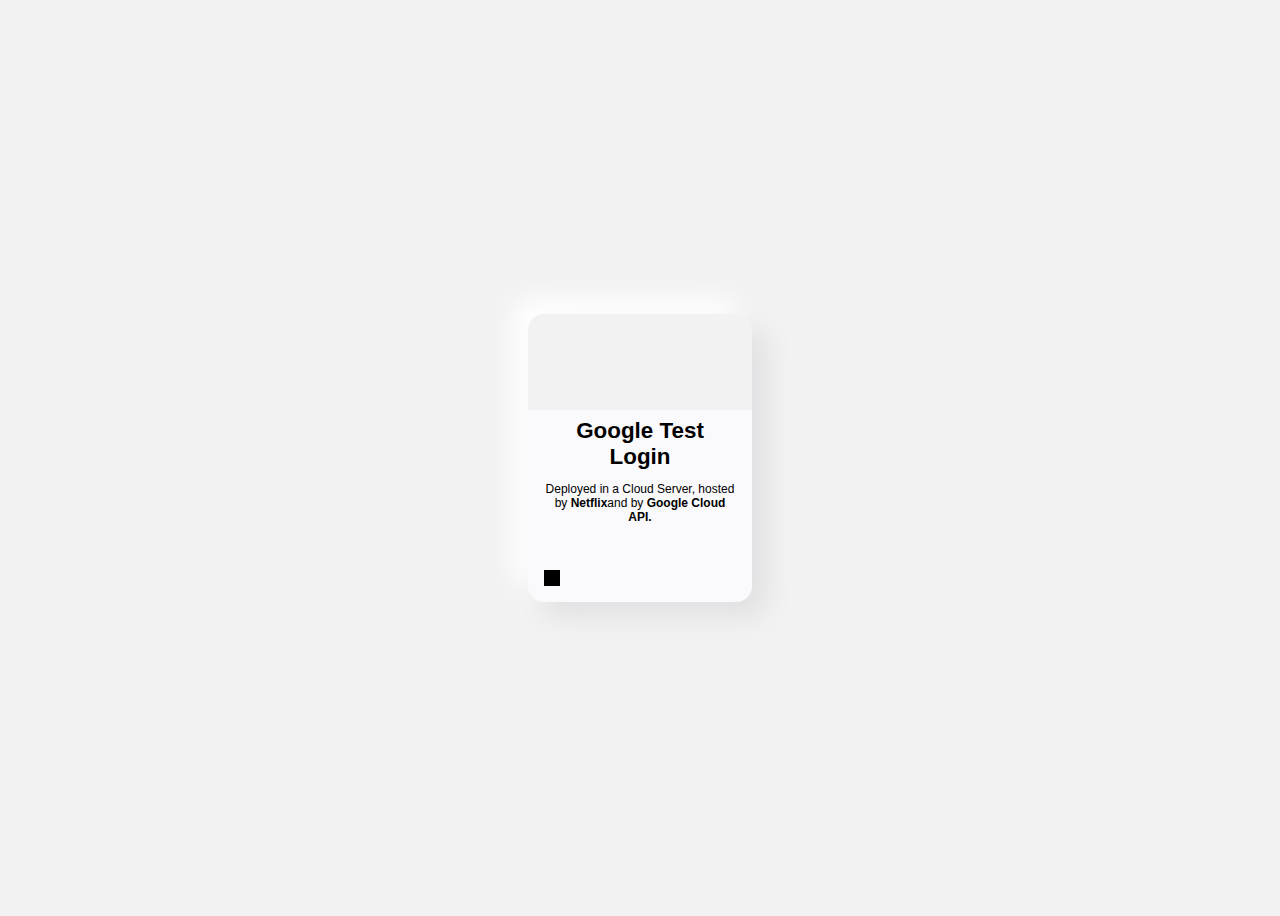
<file: index.html>
<!DOCTYPE html>
<html lang="en">
<head>
    <meta charset="UTF-8">
    <meta http-equiv="X-UA-Compatible" content="IE=edge">
    <meta name="viewport" content="width=device-width, initial-scale=1.0">
    <title>Google Login Test</title>
    <link rel="stylesheet" href="/style.css">
</head>
<body>
    <div class="center">
        <div class="property-card">
          <a href="#">
            <div class="property-image">
              <div class="property-image-title">
                <!-- Optional <h5>Card Title</h5> If you want it, turn on the CSS also. -->
              </div>
            </div></a>
          <div class="property-description">
            <h5> Google Test Login </h5>
            <p>Deployed in a Cloud Server, hosted by <b>Netflix</b>and by <b>Google Cloud API.</b></p>
          </div>
          <a href="/google-auth.html">
            <div class="property-social-icons">
              <!-- I would usually put multipe divs inside here set to flex. Some people might use Ul li. Multiple Solutions -->
            </div>
          </a>
        </div>
      </div>
</body>
</html>
</file>
<file: style.css>
body
{
  background-color:#f2f2f2;
  font-family: 'RobotoDraft', 'Roboto', sans-serif;
  -webkit-font-smoothing: antialiased;
}

*
{
  -webkit-box-sizing: border-box;
  box-sizing: border-box;
}

h5
{
  margin:0px;
  font-size:1.4em;
  font-weight:700;
}

p
{
  font-size:12px;
}

.center
{
  height:100vh;
  width:100%;
  display: flex;
  justify-content: center;
  align-items: center;
}

/* End Non-Essential  */

.property-card
{
  height:18em;
  width:14em;
  display:-webkit-box;
  display:-ms-flexbox;
  display:flex;
  -webkit-box-orient:vertical;
  -webkit-box-direction:normal;
  -ms-flex-direction:column;
  flex-direction:column;
  position:relative;
  -webkit-transition:all 0.4s cubic-bezier(0.645, 0.045, 0.355, 1);
  -o-transition:all 0.4s cubic-bezier(0.645, 0.045, 0.355, 1);
  transition:all 0.4s cubic-bezier(0.645, 0.045, 0.355, 1);
  border-radius:16px;
  overflow:hidden;
  -webkit-box-shadow:  15px 15px 27px #e1e1e3, -15px -15px 27px #ffffff;
  box-shadow:  15px 15px 27px #e1e1e3, -15px -15px 27px #ffffff;
}
/* ^-- The margin bottom is necessary for the drop shadow otherwise it gets clipped in certain cases. */

/* Top Half of card, image. */

.property-image
{
  height:6em;
  width:14em;
  padding:1em 2em;
  position:Absolute;
  top:0px;
  -webkit-transition:all 0.4s cubic-bezier(0.645, 0.045, 0.355, 1);
  -o-transition:all 0.4s cubic-bezier(0.645, 0.045, 0.355, 1);
  transition:all 0.4s cubic-bezier(0.645, 0.045, 0.355, 1);
  background-image:url('https://bsmedia.business-standard.com/_media/bs/img/about-page/1562577931.jpg');
  background-size:cover;
  background-repeat:no-repeat;
}

/* Bottom Card Section */

.property-description
{
  background-color: #FAFAFC;
  height:12em;
  width:14em;
  position:absolute;
  bottom:0em;
  -webkit-transition:all 0.4s cubic-bezier(0.645, 0.045, 0.355, 1);
  -o-transition:all 0.4s cubic-bezier(0.645, 0.045, 0.355, 1);
  transition:all 0.4s cubic-bezier(0.645, 0.045, 0.355, 1);
  padding: 0.5em 1em;
  text-align:center;
}

/* Social Icons */

.property-social-icons
{
  width:1em;
  height:1em;
  background-color:black;
  position:absolute;
  bottom:1em;
  left:1em;
  -webkit-transition:all 0.4s cubic-bezier(0.645, 0.045, 0.355, 1);
  -o-transition:all 0.4s cubic-bezier(0.645, 0.045, 0.355, 1);
  transition:all 0.4s cubic-bezier(0.645, 0.045, 0.355, 1);
}

/* Property Cards Hover States */

.property-card:hover .property-description
{
  height:0em;
  padding:0px 1em;
}
.property-card:hover .property-image
{
  height:18em;
}

.property-card:hover .property-social-icons
{
  background-color:white;
}

.property-card:hover .property-social-icons:hover
{
  background-color:blue;
  cursor:pointer;
}


/* Optional

.property-image-title
{
text-align:center;
position:Relative;
top:30%;
opacity:0;
transition:all 0.4s cubic-bezier(0.645, 0.045, 0.355, 1) 0.2s;
color:black;
font-size:1.2em;
}

.property-card:hover .property-image-title
{
opacity:1;
}

*/
</file>
